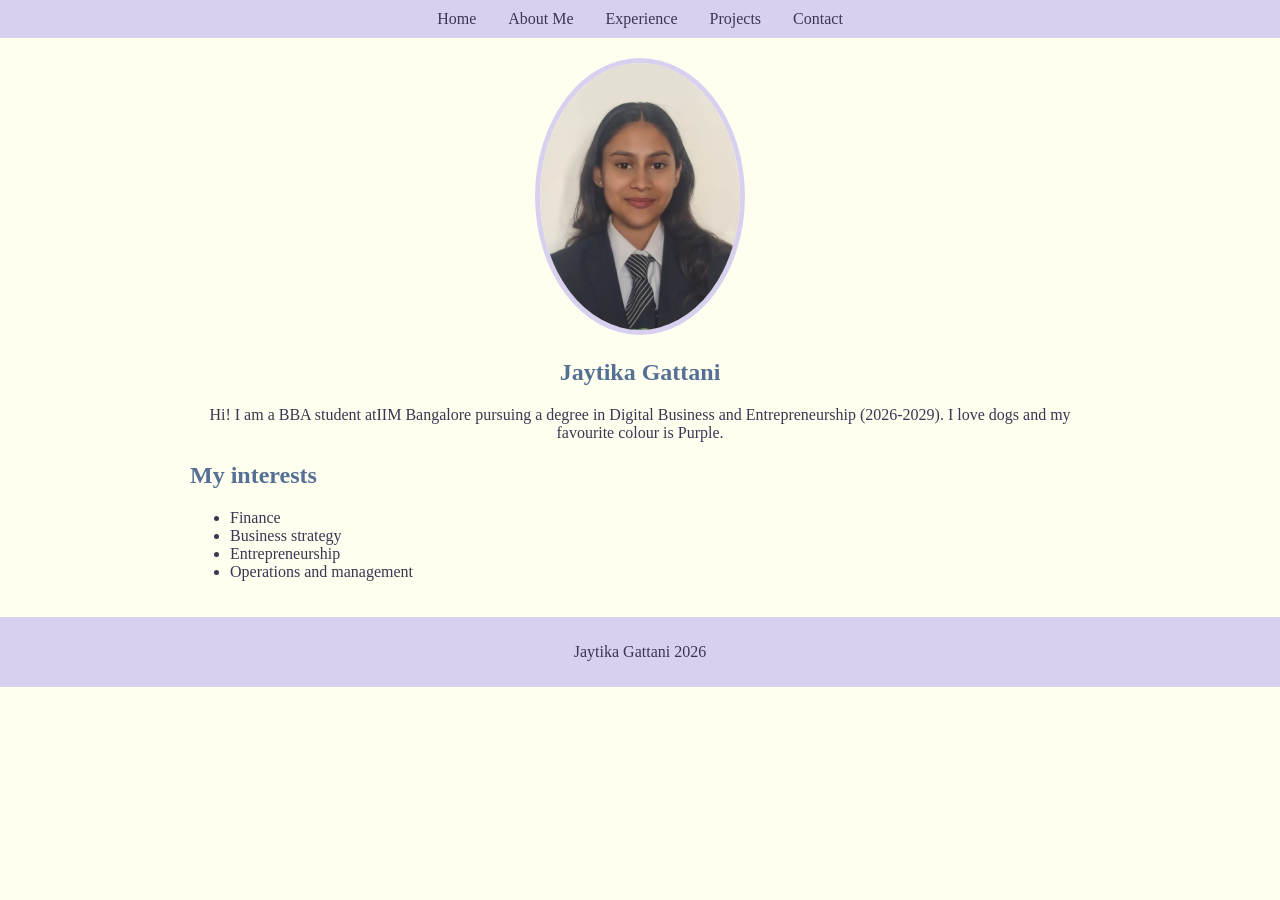
<file: index.html>
<!DOCTYPE html>
<html lang="en">
<head>
<meta charset="UTF-8">
<meta name="viewport" content="width=device-width, initial-scale=1.0">
<title>Home - Jaytika Gattani</title>
<link rel="stylesheet" href="css/style.css">
</head>
<body>
<!-- navbar -->
<header>
<nav>
<ul>
<li><a href="index.html">Home</a></li>
<li><a href="about.html">About Me</a></li>
<li><a href="experience.html">Experience</a></li>
<li><a href="projects.html">Projects</a></li>
<li><a href="contact.html">Contact</a></li>
</ul>
</nav>
</header>
<main>
<section id="intro">
<img src="images/profile.jpg" alt="Jaytika" width="200">
<h1>Jaytika Gattani</h1>
<p>Hi! I am a BBA student atIIM Bangalore pursuing a degree in Digital Business and Entrepreneurship (2026-2029). I love dogs and my favourite colour is Purple.</p>
</section>

<section>
<h2>My interests</h2>
<ul>
<li>Finance</li>
<li>Business strategy</li>
<li>Entrepreneurship</li>
<li>Operations and management</li>
</ul>
</section>
</main>
<footer>
<p>Jaytika Gattani 2026</p>
</footer>
</body>
</html>
</file>
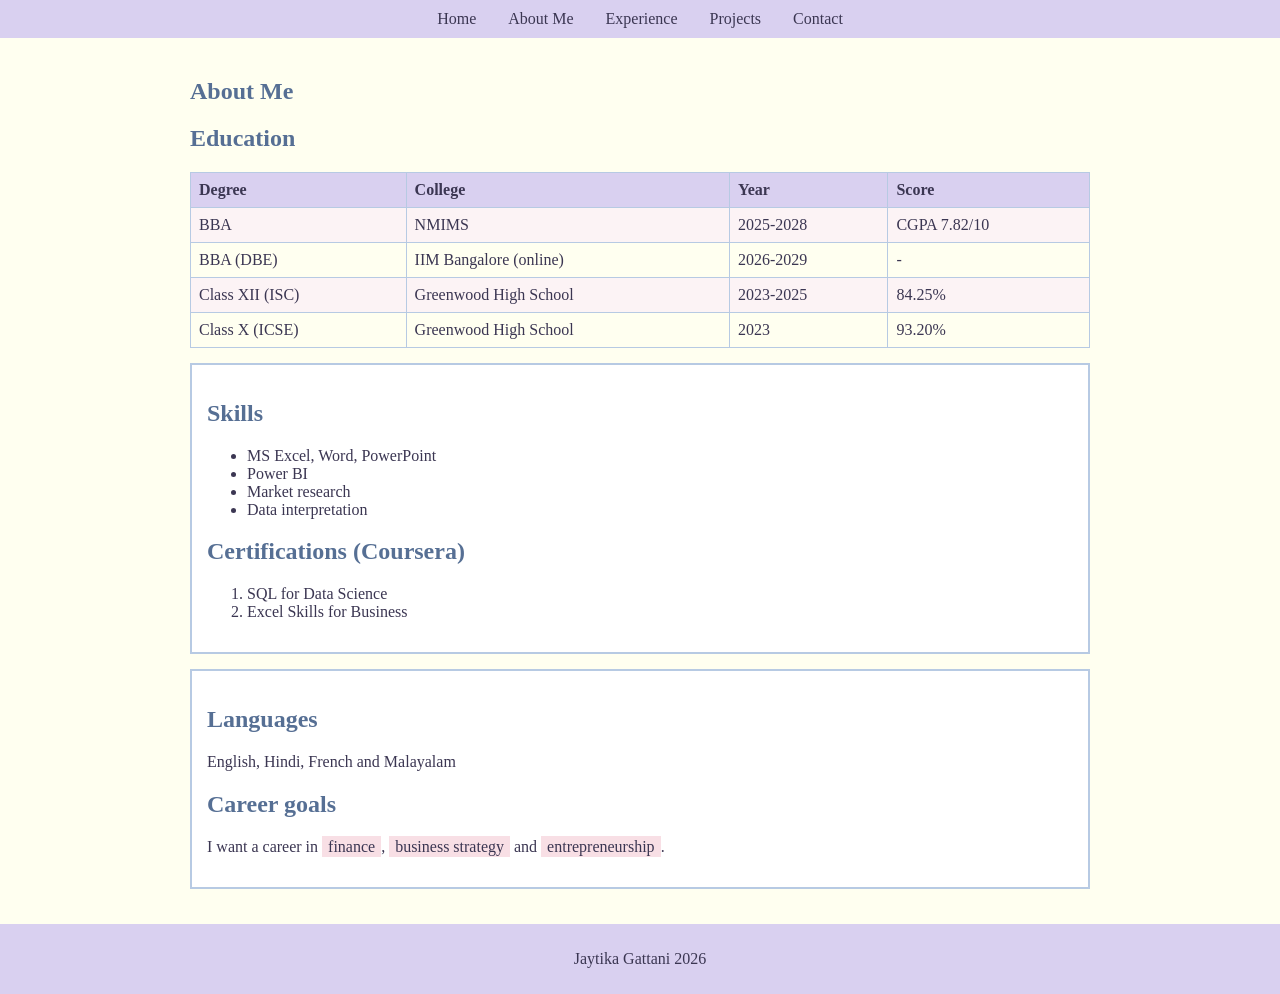
<file: about.html>
<!DOCTYPE html>
<html lang="en">
<head>
<meta charset="UTF-8">
<meta name="viewport" content="width=device-width, initial-scale=1.0">
<title>About Me</title>
<link rel="stylesheet" href="css/style.css">
</head>
<body>
<!-- navbar -->
<header>
<nav>
<ul>
<li><a href="index.html">Home</a></li>
<li><a href="about.html">About Me</a></li>
<li><a href="experience.html">Experience</a></li>
<li><a href="projects.html">Projects</a></li>
<li><a href="contact.html">Contact</a></li>
</ul>
</nav>
</header>
<main>
<section>
<h1>About Me</h1>
<h2>Education</h2>
<table>
<tr><th>Degree</th><th>College</th><th>Year</th><th>Score</th></tr>
<tr><td>BBA</td><td>NMIMS</td><td>2025-2028</td><td>CGPA 7.82/10</td></tr>
<tr><td>BBA (DBE)</td><td>IIM Bangalore (online)</td><td>2026-2029</td><td>-</td></tr>
<tr><td>Class XII (ISC)</td><td>Greenwood High School</td><td>2023-2025</td><td>84.25%</td></tr>
<tr><td>Class X (ICSE)</td><td>Greenwood High School</td><td>2023</td><td>93.20%</td></tr>
</table>
</section>

<section class="box">
<h2>Skills</h2>
<ul>
<li>MS Excel, Word, PowerPoint</li>
<li>Power BI</li>
<li>Market research</li>
<li>Data interpretation</li>
</ul>
<h2>Certifications (Coursera)</h2>
<ol>
<li>SQL for Data Science</li>
<li>Excel Skills for Business</li>
</ol>
</section>

<section class="box">
<h2>Languages</h2>
<p>English, Hindi, French and Malayalam</p>
<h2>Career goals</h2>
<p>I want a career in <span>finance</span>, <span>business strategy</span> and <span>entrepreneurship</span>.</p>
</section>
</main>
<footer>
<p>Jaytika Gattani 2026</p>
</footer>
</body>
</html>
</file>
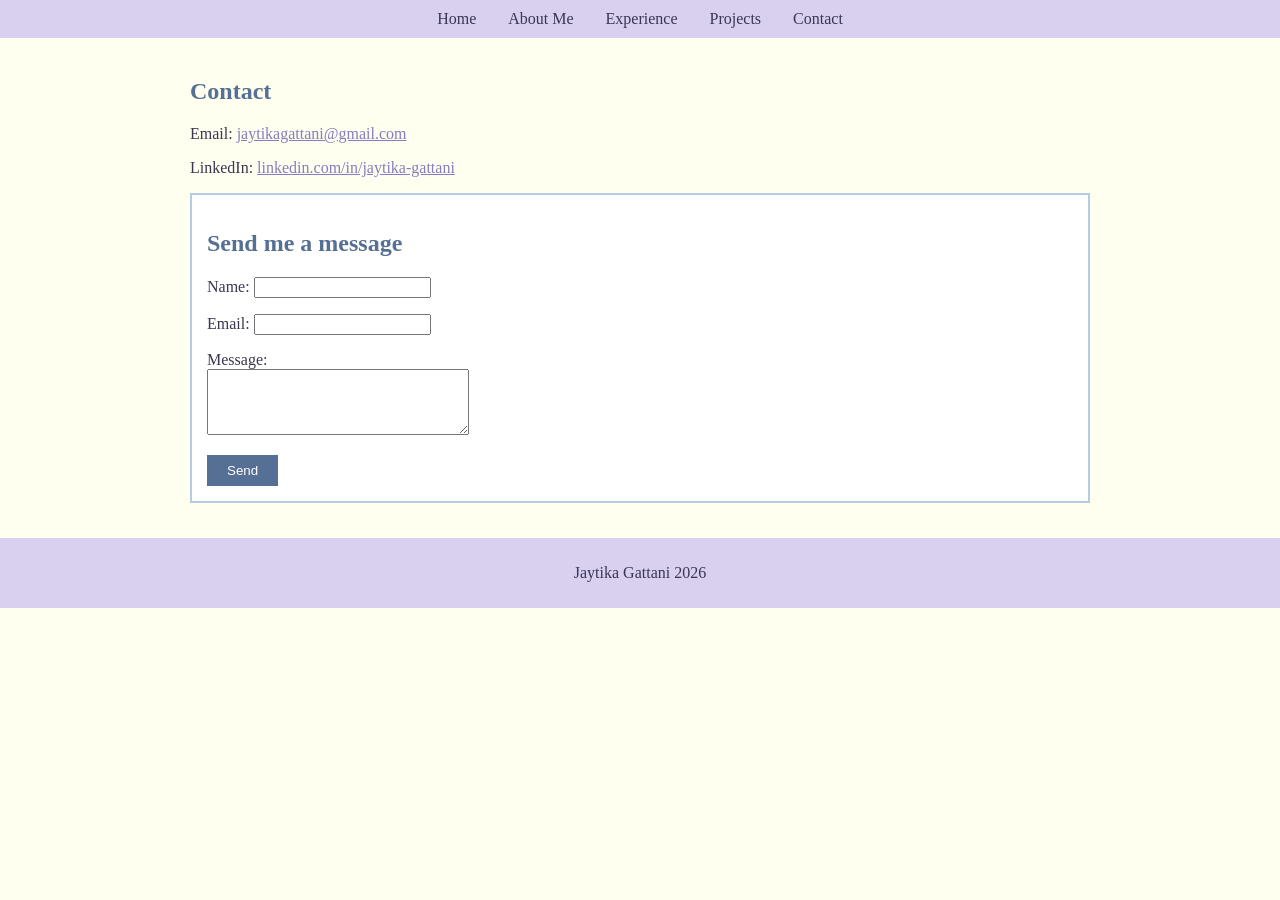
<file: contact.html>
<!DOCTYPE html>
<html lang="en">
<head>
<meta charset="UTF-8">
<meta name="viewport" content="width=device-width, initial-scale=1.0">
<title>Contact</title>
<link rel="stylesheet" href="css/style.css">
</head>
<body>
<!-- navbar -->
<header>
<nav>
<ul>
<li><a href="index.html">Home</a></li>
<li><a href="about.html">About Me</a></li>
<li><a href="experience.html">Experience</a></li>
<li><a href="projects.html">Projects</a></li>
<li><a href="contact.html">Contact</a></li>
</ul>
</nav>
</header>
<main>
<section>
<h1>Contact</h1>
<p>Email: <a href="mailto:jaytikagattani@gmail.com">jaytikagattani@gmail.com</a></p>
<p>LinkedIn: <a href="https://www.linkedin.com/in/jaytika-gattani/" target="_blank">linkedin.com/in/jaytika-gattani</a></p>
</section>

<section class="box">
<h2>Send me a message</h2>
<form action="mailto:jaytikagattani@gmail.com" method="post" enctype="text/plain">
<p>Name: <input type="text" name="name"></p>
<p>Email: <input type="email" name="email"></p>
<p>Message:<br><textarea name="message" rows="4" cols="30"></textarea></p>
<button type="submit">Send</button>
</form>
</section>
</main>
<footer>
<p>Jaytika Gattani 2026</p>
</footer>
</body>
</html>
</file>
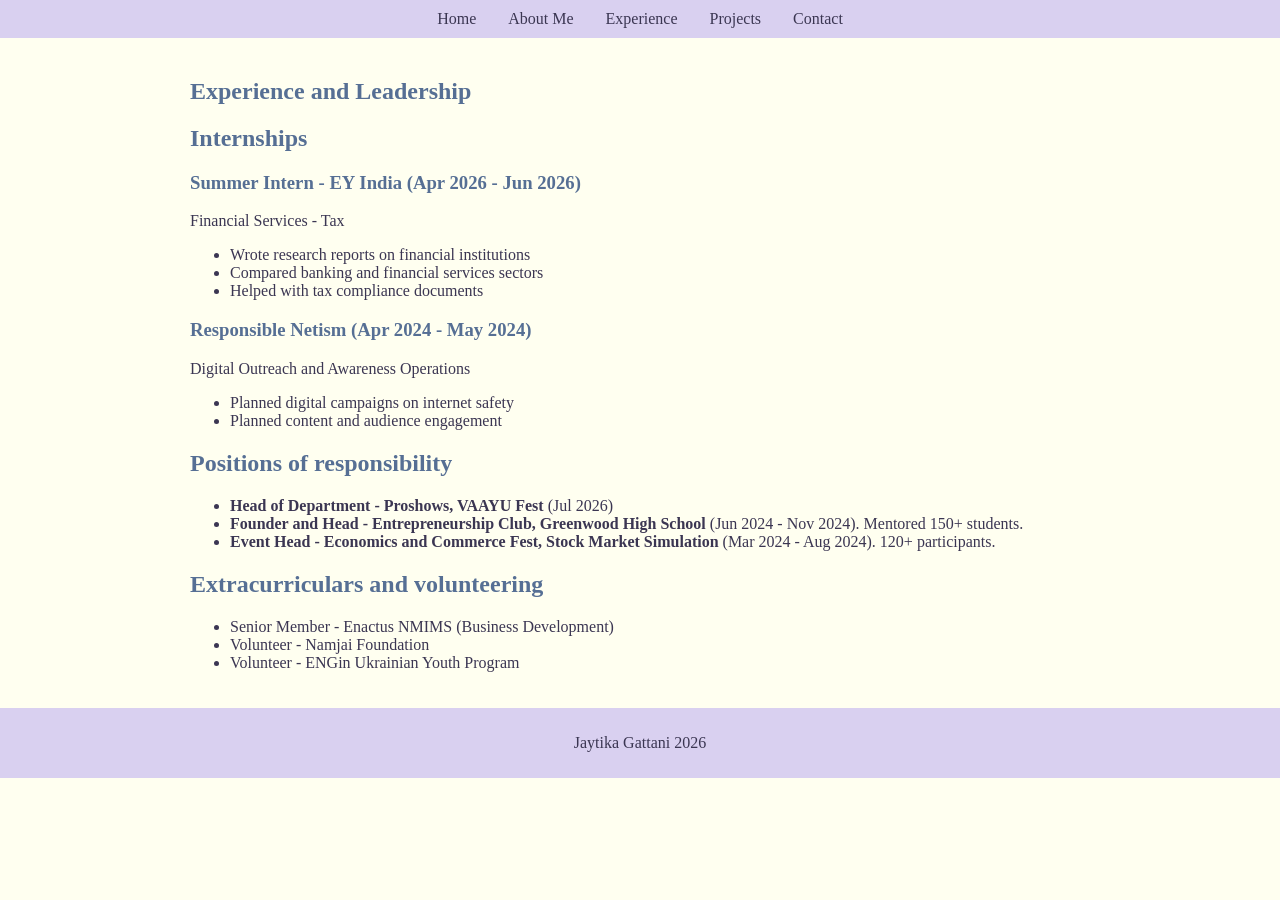
<file: experience.html>
<!DOCTYPE html>
<html lang="en">
<head>
<meta charset="UTF-8">
<meta name="viewport" content="width=device-width, initial-scale=1.0">
<title>Experience</title>
<link rel="stylesheet" href="css/style.css">
</head>
<body>
<!-- navbar -->
<header>
<nav>
<ul>
<li><a href="index.html">Home</a></li>
<li><a href="about.html">About Me</a></li>
<li><a href="experience.html">Experience</a></li>
<li><a href="projects.html">Projects</a></li>
<li><a href="contact.html">Contact</a></li>
</ul>
</nav>
</header>
<main>
<section>
<h1>Experience and Leadership</h1>
<h2>Internships</h2>
<h3>Summer Intern - EY India (Apr 2026 - Jun 2026)</h3>
<p>Financial Services - Tax</p>
<ul>
<li>Wrote research reports on financial institutions</li>
<li>Compared banking and financial services sectors</li>
<li>Helped with tax compliance documents</li>
</ul>
<h3>Responsible Netism (Apr 2024 - May 2024)</h3>
<p>Digital Outreach and Awareness Operations</p>
<ul>
<li>Planned digital campaigns on internet safety</li>
<li>Planned content and audience engagement</li>
</ul>
</section>

<section>
<h2>Positions of responsibility</h2>
<ul>
<li><b>Head of Department - Proshows, VAAYU Fest</b> (Jul 2026)</li>
<li><b>Founder and Head - Entrepreneurship Club, Greenwood High School</b> (Jun 2024 - Nov 2024). Mentored 150+ students.</li>
<li><b>Event Head - Economics and Commerce Fest, Stock Market Simulation</b> (Mar 2024 - Aug 2024). 120+ participants.</li>
</ul>
</section>

<section>
<h2>Extracurriculars and volunteering</h2>
<ul>
<li>Senior Member - Enactus NMIMS (Business Development)</li>
<li>Volunteer - Namjai Foundation</li>
<li>Volunteer - ENGin Ukrainian Youth Program</li>
</ul>
</section>
</main>
<footer>
<p>Jaytika Gattani 2026</p>
</footer>
</body>
</html>
</file>
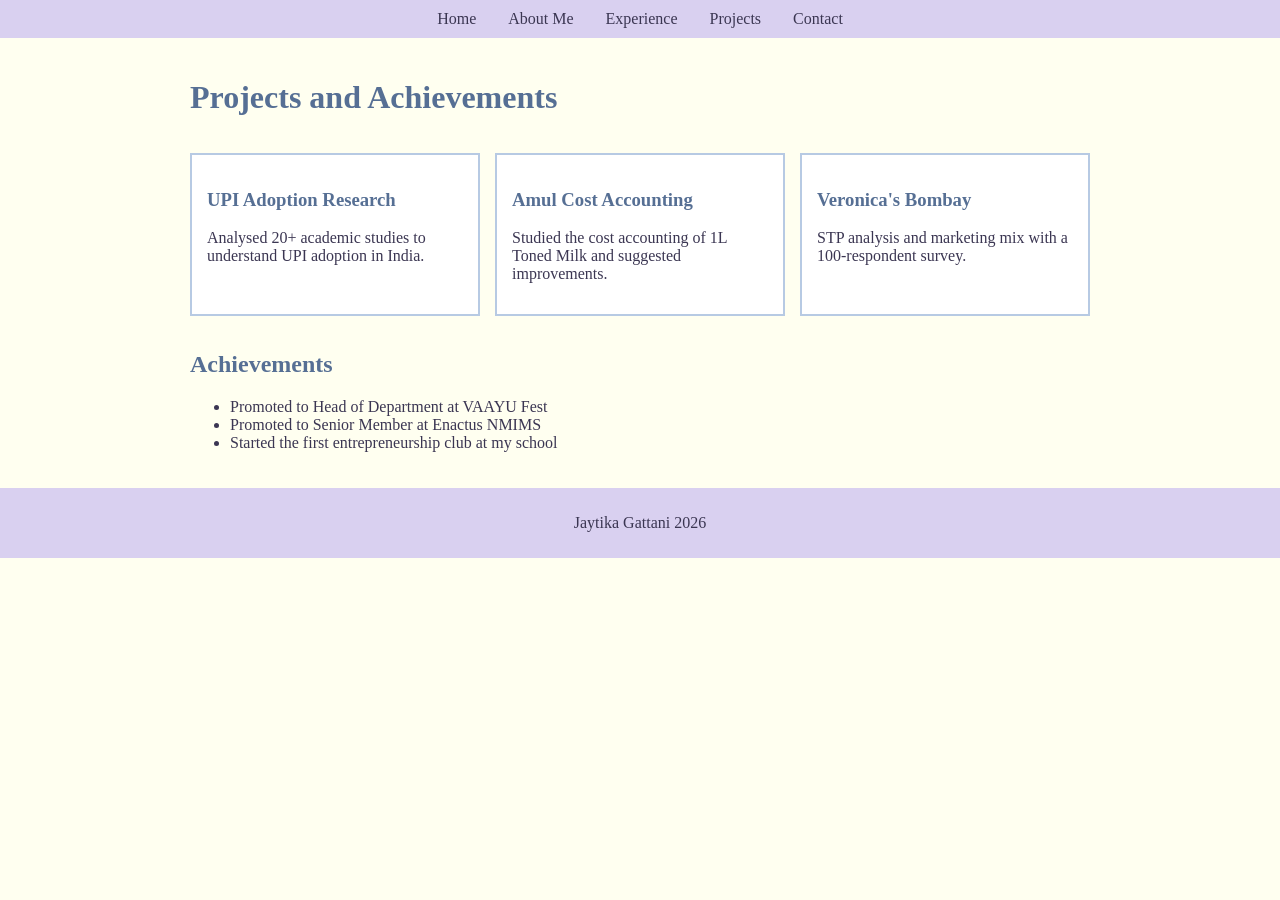
<file: projects.html>
<!DOCTYPE html>
<html lang="en">
<head>
<meta charset="UTF-8">
<meta name="viewport" content="width=device-width, initial-scale=1.0">
<title>Projects</title>
<link rel="stylesheet" href="css/style.css">
</head>
<body>
<!-- navbar -->
<header>
<nav>
<ul>
<li><a href="index.html">Home</a></li>
<li><a href="about.html">About Me</a></li>
<li><a href="experience.html">Experience</a></li>
<li><a href="projects.html">Projects</a></li>
<li><a href="contact.html">Contact</a></li>
</ul>
</nav>
</header>
<main>
<h1>Projects and Achievements</h1>
<section class="grid">
<div class="box">
<h3>UPI Adoption Research</h3>
<p>Analysed 20+ academic studies to understand UPI adoption in India.</p>
</div>
<div class="box">
<h3>Amul Cost Accounting</h3>
<p>Studied the cost accounting of 1L Toned Milk and suggested improvements.</p>
</div>
<div class="box">
<h3>Veronica's Bombay</h3>
<p>STP analysis and marketing mix with a 100-respondent survey.</p>
</div>
</section>

<section>
<h2>Achievements</h2>
<ul>
<li>Promoted to Head of Department at VAAYU Fest</li>
<li>Promoted to Senior Member at Enactus NMIMS</li>
<li>Started the first entrepreneurship club at my school</li>
</ul>
</section>
</main>
<footer>
<p>Jaytika Gattani 2026</p>
</footer>
</body>
</html>
</file>
<file: css/style.css>
/* element selectors - these affect the whole page */
body {
  font-family: Georgia, serif;
  background-color: ivory;
  color: #3b3652;
  margin: 0;
}
h1, h2, h3 { color: #566f94; }   /* grouping selectors */
a { color: #8b7bc0; }

/* navbar - display inline-block and position sticky */
header {
  background-color: #d9d0f0;
  position: sticky;
  top: 0;
  text-align: center;
}
nav ul { list-style: none; margin: 0; padding: 10px; }
nav li { display: inline-block; }       /* combining selectors */
nav a {
  text-decoration: none;
  padding: 8px 14px;
  color: #3b3652;
}
nav a:hover { background-color: #f8dfe5; }   /* pseudo selector */

main {
  max-width: 900px;
  margin: 0 auto;      /* centers the page */
  padding: 20px;
}

/* ID selector */
#intro { text-align: center; }
#intro img { border-radius: 50%; border: 5px solid #d9d0f0; }

/* class selector - the box model: margin, border, padding */
.box {
  background-color: white;
  border: 2px solid #b7cae3;
  padding: 15px;
  margin: 15px 0;
}

span { background-color: #f8dfe5; padding: 2px 6px; }

table { border-collapse: collapse; width: 100%; }
th, td { border: 1px solid #b7cae3; padding: 8px; text-align: left; }
th { background-color: #d9d0f0; }
tr:nth-child(even) { background-color: #fcf3f5; }

/* grid layout for the project cards */
.grid {
  display: grid;
  grid-template-columns: 1fr 1fr 1fr;
  gap: 15px;
}

button {
  background-color: #566f94;
  color: white;
  border: none;
  padding: 8px 20px;
}
button:hover { background-color: #8b7bc0; }

footer {
  background-color: #d9d0f0;
  text-align: center;
  padding: 10px;
}

/* media query for phones */
@media (max-width: 700px) {
  .grid { grid-template-columns: 1fr; }
}
</file>
